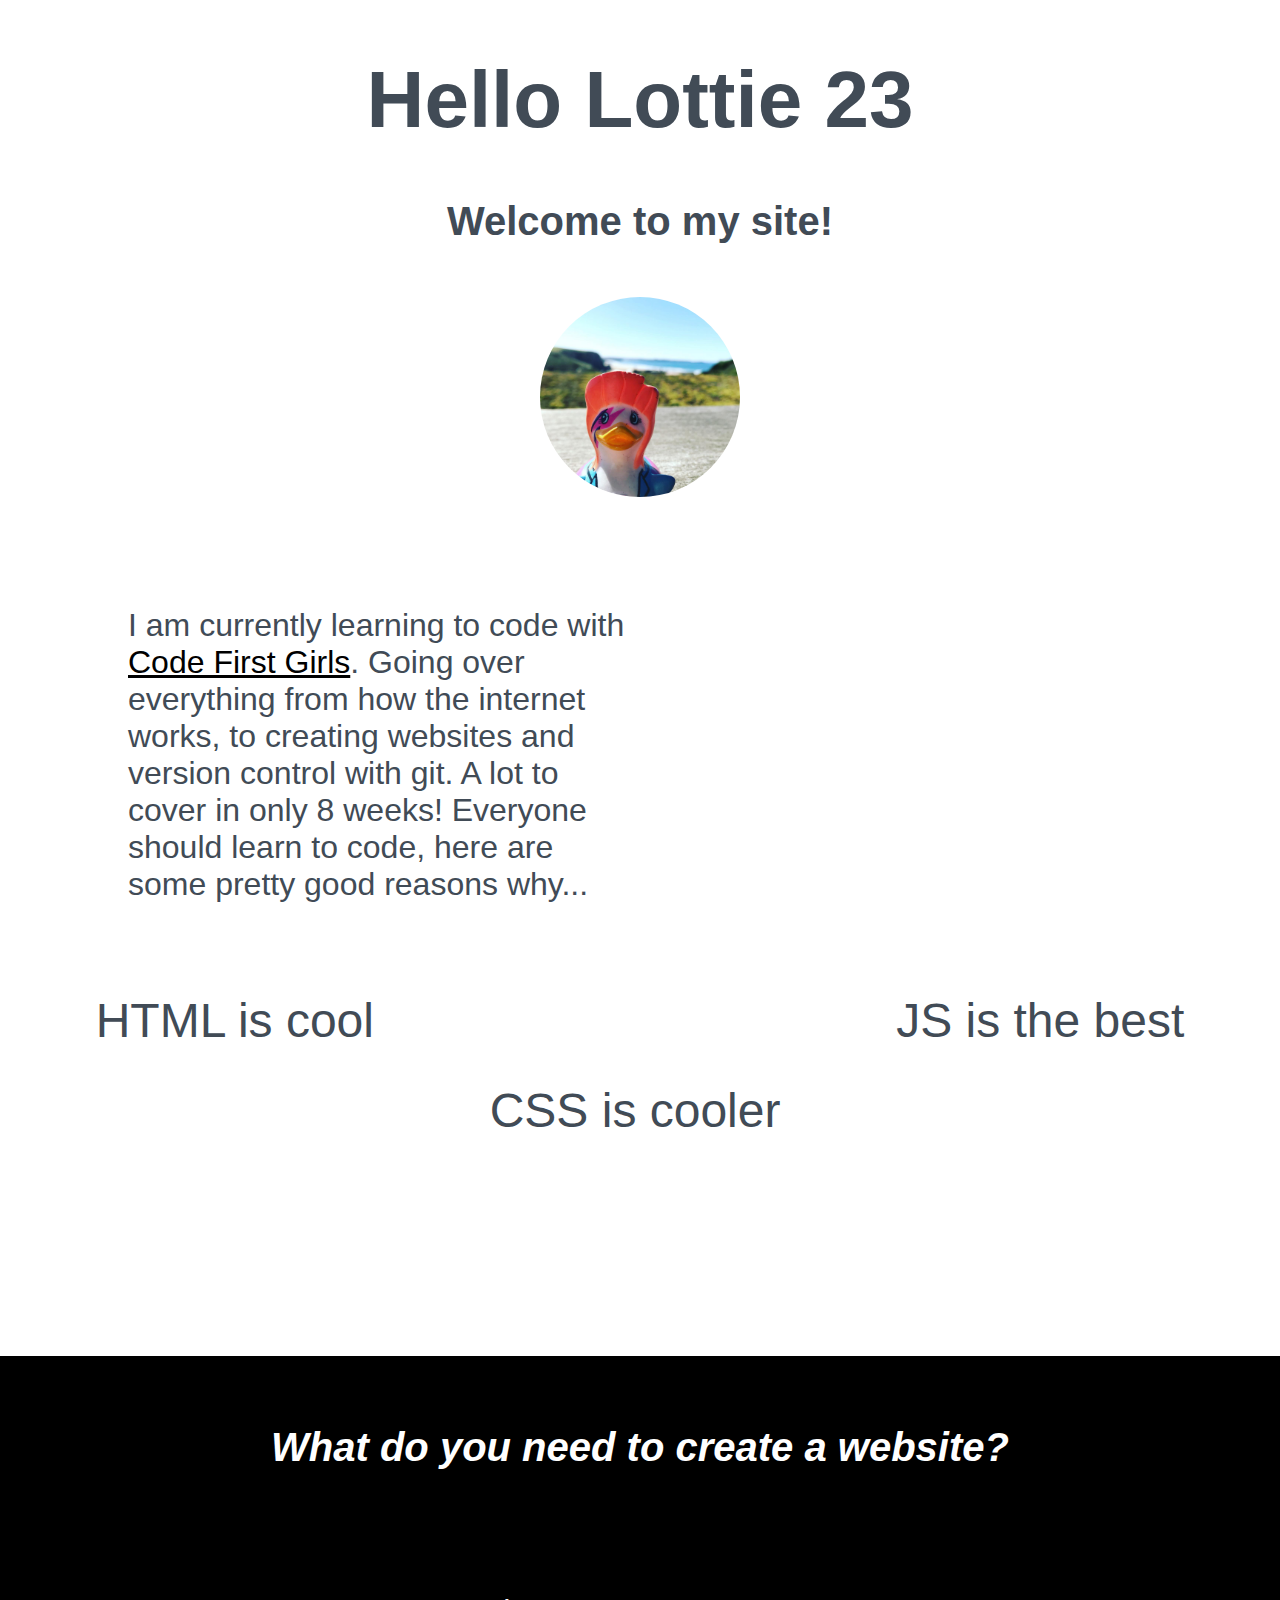
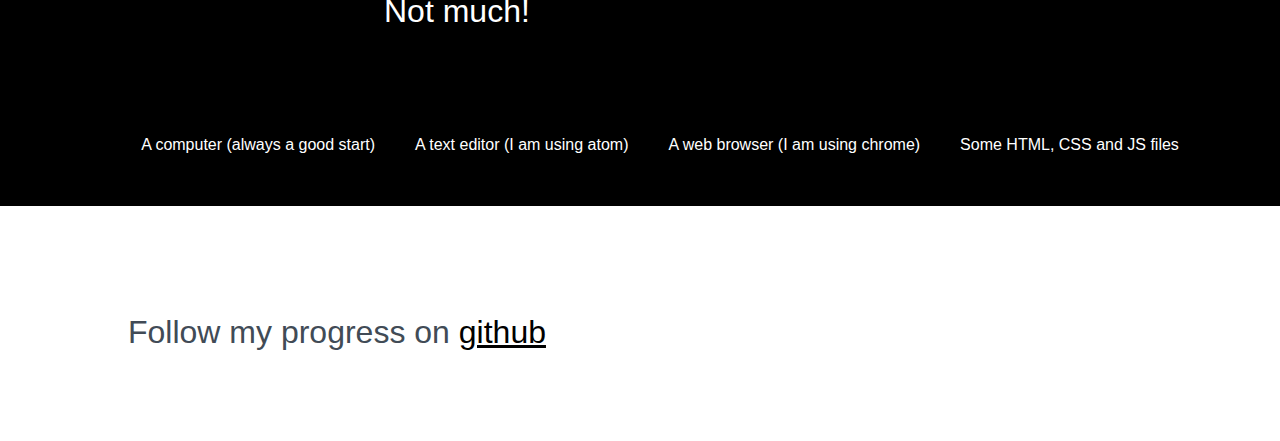
<file: index.html>
<!DOCTYPE html>
<html>
<head>
    <title>Hello World!</title>
    <link rel="stylesheet" type="text/css" href="css/styles.css">
</head>
<body>
<div>
  <h1>Hello Lottie 23</h1>
  <h2>Welcome to my site!</h2>

<img src="./duck.jpg" height=200px>
</div>

<div>
  <p>I am currently learning to code with
  <a href="https://www.codefirstgirls.org.uk">Code First Girls</a>.
  Going over everything from how the internet works,
  to creating websites and version control with git.
  A lot to cover in only 8 weeks!
  Everyone should learn to code, here are some pretty good reasons why...</P>

<ol>
  <li>HTML is cool</li>
  <li id="lower">CSS is cooler</li>
  <li id="lowest">JS is the best</li>
</ol>
</div>

<div class="contrast">
<h2><i>What do you need to create a website?</i></h2>

<p>Not much!</p>

<ul>
  <li>A computer (always a good start)</li>
  <li>A text editor (I am using atom)</li>
  <li>A web browser (I am using chrome)</li>
  <li>Some HTML, CSS and JS files</li>
</ul>
</div>
<br>
<p>
Follow my progress on <a href="https://wwww.github.com">github</a>
</p>
</body>
</html>
</file>
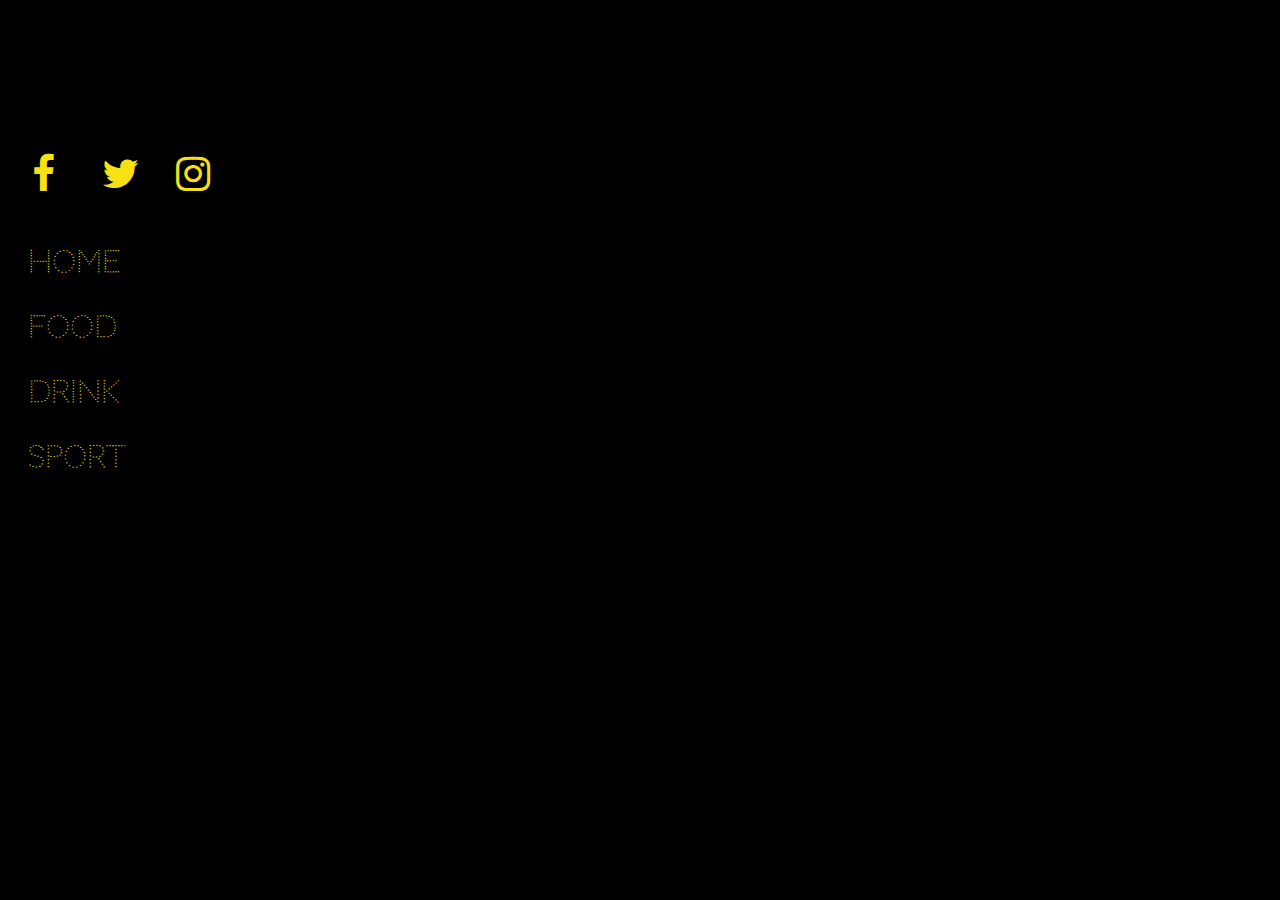
<file: website.html>
<!DOCTYPE html>
<html>
<head>
<link href="https://fonts.googleapis.com/css?family=Bungee+Shade&display=swap"
  rel="stylesheet">
<link href="https://fonts.googleapis.com/css?family=Codystar&display=swap"
  rel="stylesheet">
<link rel="stylesheet" href="https://cdnjs.cloudflare.com/ajax/libs/font-awesome/4.7.0/css/font-awesome.min.css">
  <title>MCR Buzz</title>
  <link rel="stylesheet" type="text/css" href="css/website.css"
</head>
<body>
<div>
  <h1>MCR</h1>
  <h1>BUZZ</h1>
</div>

<div class="socialmedia">
  <a href="#" class="fa fa-facebook"></a>
  <a href="#" class="fa fa-twitter"></a>
  <a href="#" class="fa fa-instagram"></a>
</div>

<div class="topnav">
  <a class="active" href="#home">home</a>
  <a href="#Food">food</a>
  <a href="#Drink">Drink</a>
  <a href="#Sport">Sport</a>
</div>

</body>
</file>
<file: css/styles.css>
body {
          color: rgb(65,75,86);
          font-family: arial;
          margin: 0px;
}
div {
          min-height: 50vh;
          width: 100vw;
}
h1, h2 {
          text-align: center;
}
h1  {
          font-size: 5em;
}
h2  {
          font-size: 2.5em;
}
img {
          display: flex;
          padding: 20px;
      margin: 0 auto;
          border-radius: 130px;
}
p {
          width: 40%;
          margin: 10vh 10vw;
          font-size: 2em;
}
a {
          color: rgb(0,0,0);
}
ol {
          list-style: none;
          padding: 0;
          margin-bottom: 10%;
          font-size: 3em;
          display: flex;
          justify-content: space-evenly;
}
li#lower {
          margin-top: 7%;
}
li#lowest {
          margin-bottom: 14%;
}
div.contrast {
          background-color: rgb(0,0,0);
          color: rgb(255,255,255);
          display: flex;
          justify-content: center;
          align-items: center;
          flex-direction: column;
}
ul {
        list-style: none;
        display: flex;
}
li {
        margin: 0 20px
}
li:hover {
        font-size: 1.2em;
        transition: 0.6s ease;
}
</file>
<file: css/website.css>
body { background-color: #000000}
h1 {
  font-size: 60px;
  font-family: 'Bungee Shade', cursive;
  color: #000000;
  justify-content: flex-start;
  text-align: left;
  line-height: 0.3em;
  margin: 0 auto;
  padding: 20px;
  -webkit-animation: glow 1s ease-in-out infinite alternate;
  -moz-animation: glow 1s ease-in-out infinite alternate;
  animation: glow 1s ease-in-out infinte alternate;
}

@-webkit-keyframes glow {
  from {
    text-shadow: 0 0 2px #000000, 0 0 4px #000000, 0 0 6px #f7e114, 0 0 8px
    #f7e114, 0 0 10px #f7e114, 0 0 12px #f7e114;
  }
  to {
    text-shadow: 0 0 2.5px #000000, 0 0 5px #f7e114, 0 0 10px #f7e114, 0 0 15px
    #f7e114, 0 0 20px #f7e114, 0 0 25px #f7e114, 0 0 30px #f7e114;
  }
}
div.topnav {
  font-family: 'Codystar', cursive;
}
.topnav {
  background-color: #000000;
  margin: 0 auto;
  padding: 5px;
}
.topnav a {
  float: left
  color: #f7e114;
  text-align: center;
  padding: 15px 15px;
  text-decoration: none;
  font-size: 30px;
  width: 5%;
}
.topnav a {
  background-color: #000000;
  color: #f7e114;
  display: flex;
  justify-content: flex-start;
}
.topnav a:hover {
  font-size: 40px;
  transition: 0.3s ease;
}
.fa {
  padding: 20px;
  font-size: 40px;
  width: 30px;
  text-align: center;
  text-decoration: none;
  color: #f7e114;
  line-height: 1.5em;
}
.fa:hover {
  opacity: 0.3;
</file>
